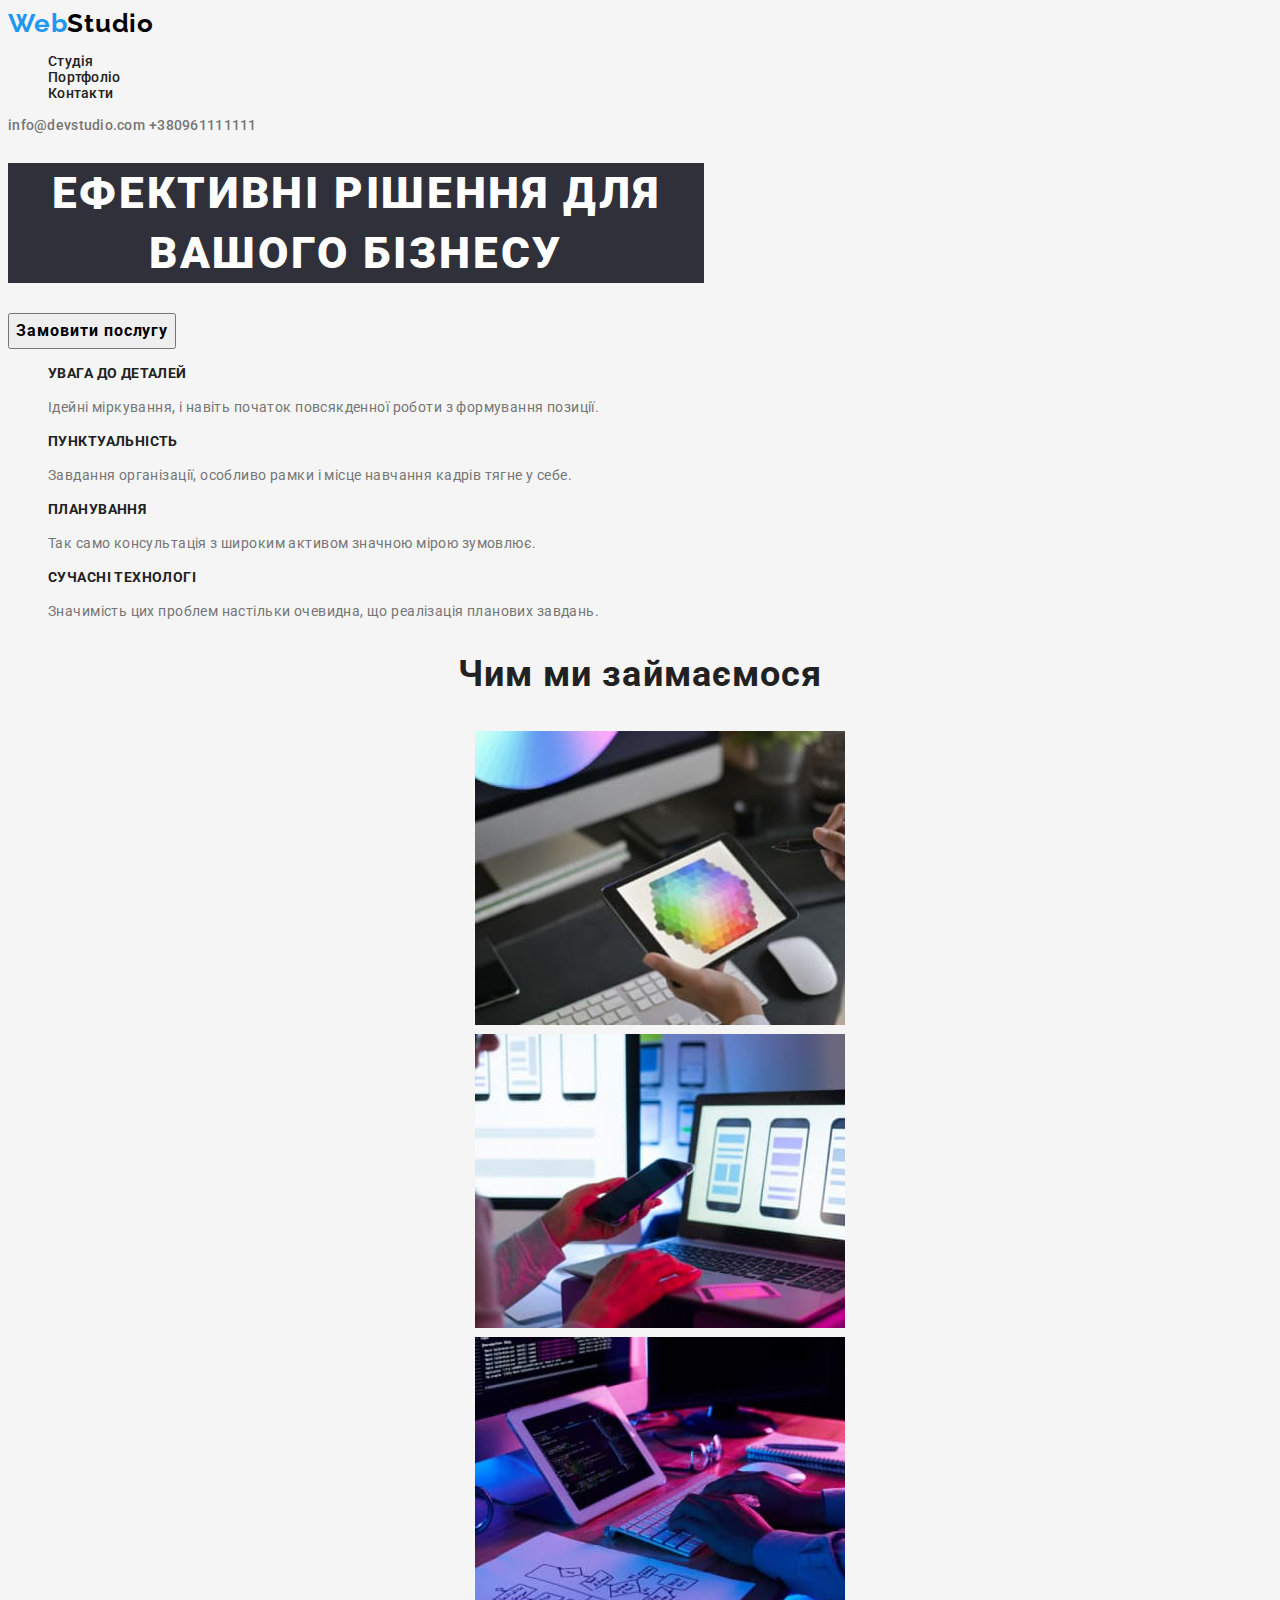
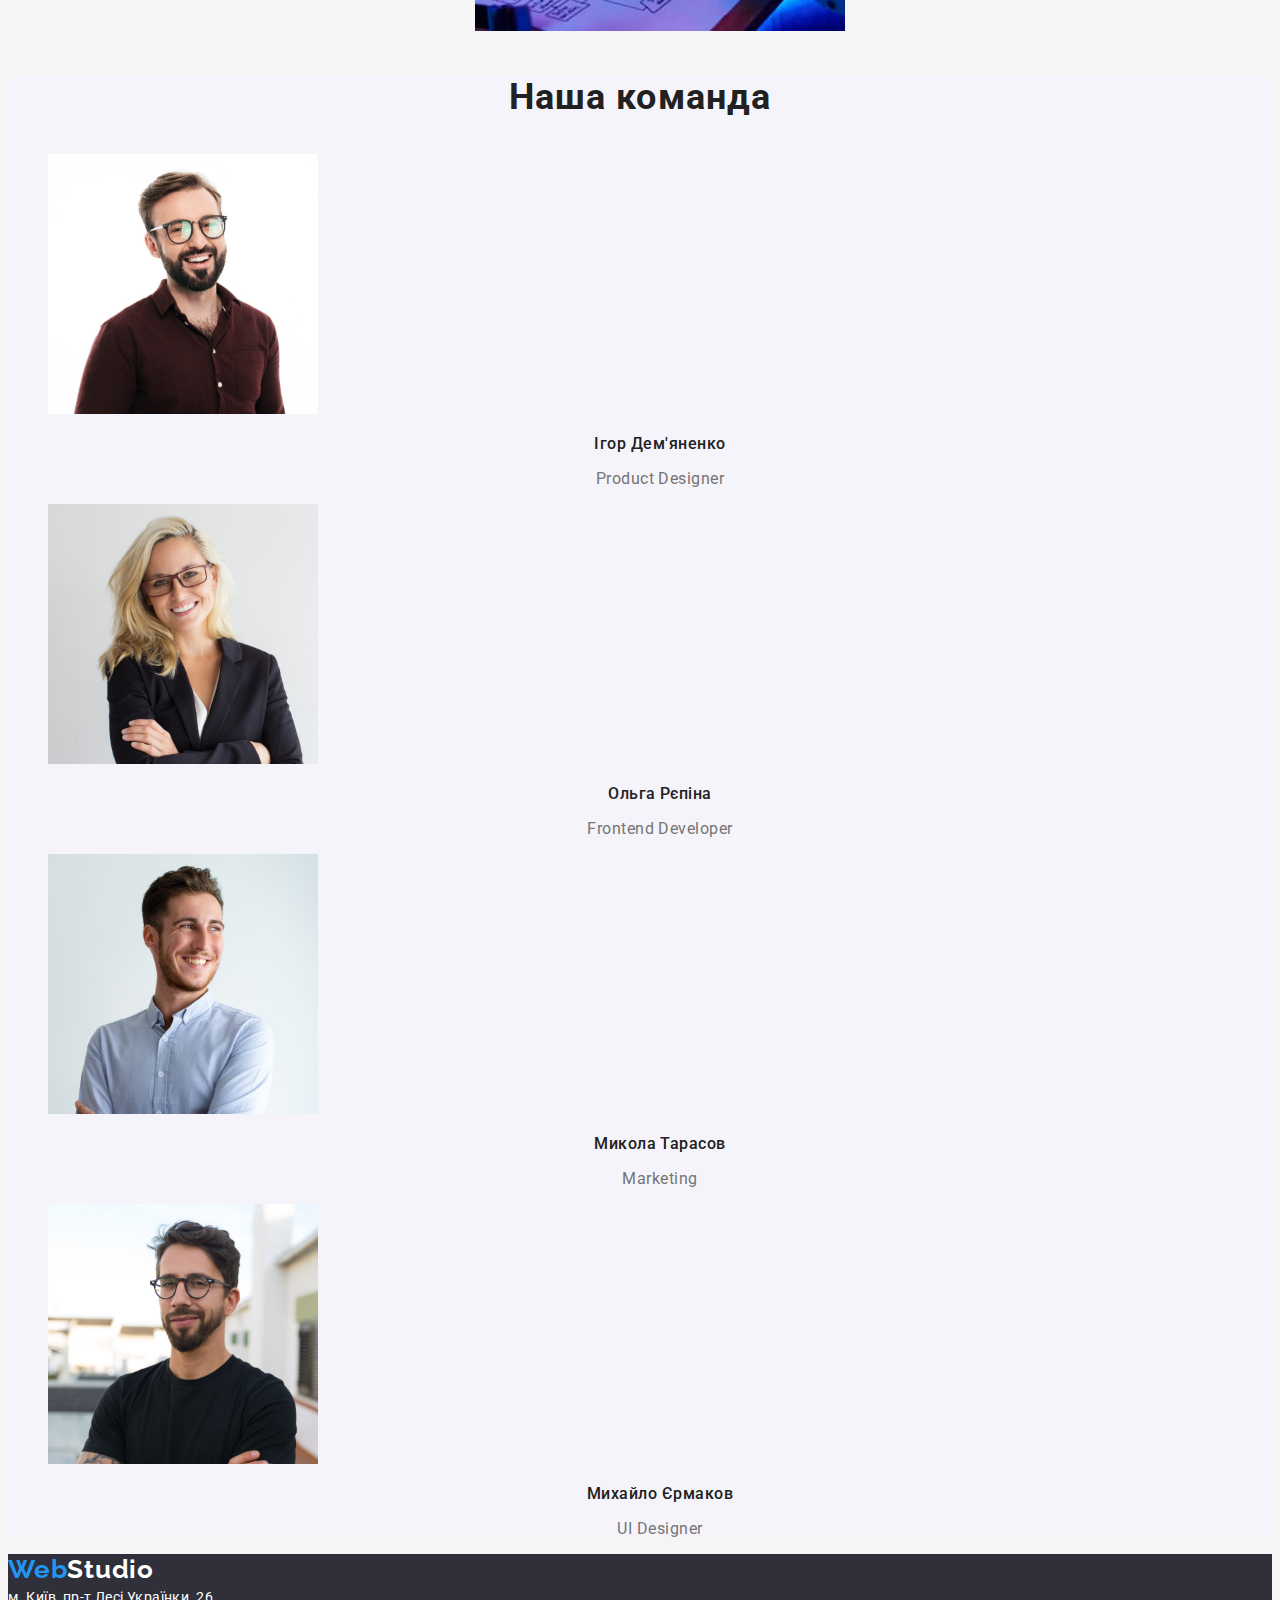
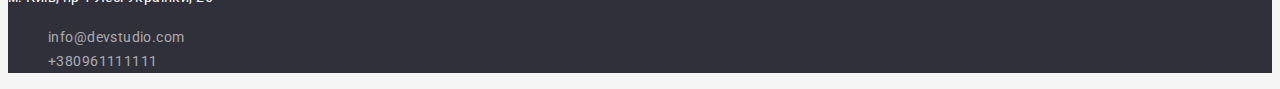
<file: index.html>
<!DOCTYPE html>
<html lang="en">
  <head>
    <meta charset="UTF-8" />
    <meta http-equiv="X-UA-Compatible" content="IE=edge" />
    <meta name="viewport" content="width=device-width, initial-scale=1.0" />
    <title>Webstudio</title>
    <link rel="preconnect" href="https://fonts.googleapis.com" />
    <link rel="preconnect" href="https://fonts.gstatic.com" crossorigin />
    <link
      href="https://fonts.googleapis.com/css2?family=Montserrat:wght@400;700&family=Raleway:wght@700&family=Roboto:wght@400;500;700;900&display=swap"
      rel="stylesheet"
    />
    <link rel="stylesheet" href="./css/styles.css" />
  </head>
  <body>
    <!-- Up -->
    <header>
      <nav>
        <a class="logo" href="WebStudio">
          Web<span class="logo-header">Studio</span></a
        >
        <ul class="nav-list list">
          <li class="nav-item"><a href="" class="nav-link link">Студія</a></li>
          <li class="nav-item">
            <a href="./portfolio.html" class="nav-link link">Портфоліо</a>
          </li>
          <li class="nav-item">
            <a href="" class="nav-link link">Контакти</a>
          </li>
        </ul>
      </nav>
      <a href="mailto:" class="header-mail link">info@devstudio.com</a>
      <a href="tel:+380961111111" class="header-tel link">+380961111111</a>
    </header>
    <!-- Middle -->
    <main>
      <section>
        <h1 class="middle-text">Ефективні рішення для вашого бізнесу</h1>
        <button class="order-btn" type="button">Замовити послугу</button>
      </section>

      <section class="hero">
        <ul class="hero-list list">
          <li class="hero-list-item">
            <h3 class="hero-title">УВАГА ДО ДЕТАЛЕЙ</h3>
            <p class="hero-text">
              Ідейні міркування, і навіть початок повсякденної роботи з
              формування позиції.
            </p>
          </li>
          <li class="hero-list-item">
            <h3 class="hero-title">ПУНКТУАЛЬНІСТЬ</h3>
            <p class="hero-text">
              Завдання організації, особливо рамки і місце навчання кадрів тягне
              у себе.
            </p>
          </li>
          <li class="hero-list-item">
            <h3 class="hero-title">ПЛАНУВАННЯ</h3>
            <p class="hero-text">
              Так само консультація з широким активом значною мірою зумовлює.
            </p>
          </li>
          <li class="hero-list-item">
            <h3 class="hero-title">СУЧАСНІ ТЕХНОЛОГІ</h3>
            <p class="hero-text">
              Значимість цих проблем настільки очевидна, що реалізація планових
              завдань.
            </p>
          </li>
        </ul>
      </section>

      <section class="work">
        <h2 class="work-title">Чим ми займаємося</h2>
        <ul class="work-list list">
          <li>
            <img
              src="./images/box3.jpg"
              class="work-list-img3"
              alt="планшет"
              width="370"
              height="294"
            />
          </li>
          <li>
            <img
              src="./images/box2.jpg"
              class="work-list-img2"
              alt="телефон"
              width="370"
              height="294"
            />
          </li>
          <li>
            <img
              src="./images/box1.jpg"
              class="work-list-img1"
              alt="клавiатура"
              width="370"
              height="294"
            />
          </li>
        </ul>
      </section>

      <section class="team">
        <h3 class="team-title">Наша команда</h3>

        <ul class="team-list list">
          <li>
            <img
              src="./images/igor.jpg"
              class="workers-photo"
              alt="Ігор Дем'яненко"
              width="270"
              height="260"
            />
            <h3 class="worker-title">Ігор Дем'яненко</h3>
            <p class="team-text">Product Designer</p>
          </li>
          <li>
            <img
              src="./images/olga.jpg"
              class="workers-photo"
              alt="Ольга Рєпіна"
              width="270"
              height="260"
            />
            <h3 class="worker-title">Ольга Рєпіна</h3>
            <p class="team-text">Frontend Developer</p>
          </li>
          <li>
            <img
              src="./images/mykola.jpg"
              class="workers-photo"
              alt="Микола Тарасов"
              width="270"
              height="260"
            />
            <h3 class="worker-title">Микола Тарасов</h3>
            <p class="team-text">Marketing</p>
          </li>
          <li>
            <img
              src="./images/mykhailo.jpg"
              class="workers-photo"
              alt="Михайло Єрмаков"
              width="270"
              height="260"
            />
            <h3 class="worker-title">Михайло Єрмаков</h3>
            <p class="team-text">UI Designer</p>
          </li>
        </ul>
      </section>
    </main>
    <!-- Bottom -->
    <footer class="color-foot">
      <a class="logo" href="WebStudio"
        >Web<span class="logo-bottom">Studio</span></a
      >
      <address class="adress-name">м. Київ, пр-т Лесі Українки, 26</address>
      <ul class="list">
        <li>
          <a href="mailto:" class="bottom-mail">info@devstudio.com</a>
        </li>
        <li>
          <a href="tel:+380961111111" class="bottom-tel">+380961111111</a>
        </li>
      </ul>
    </footer>
  </body>
</html>
</file>
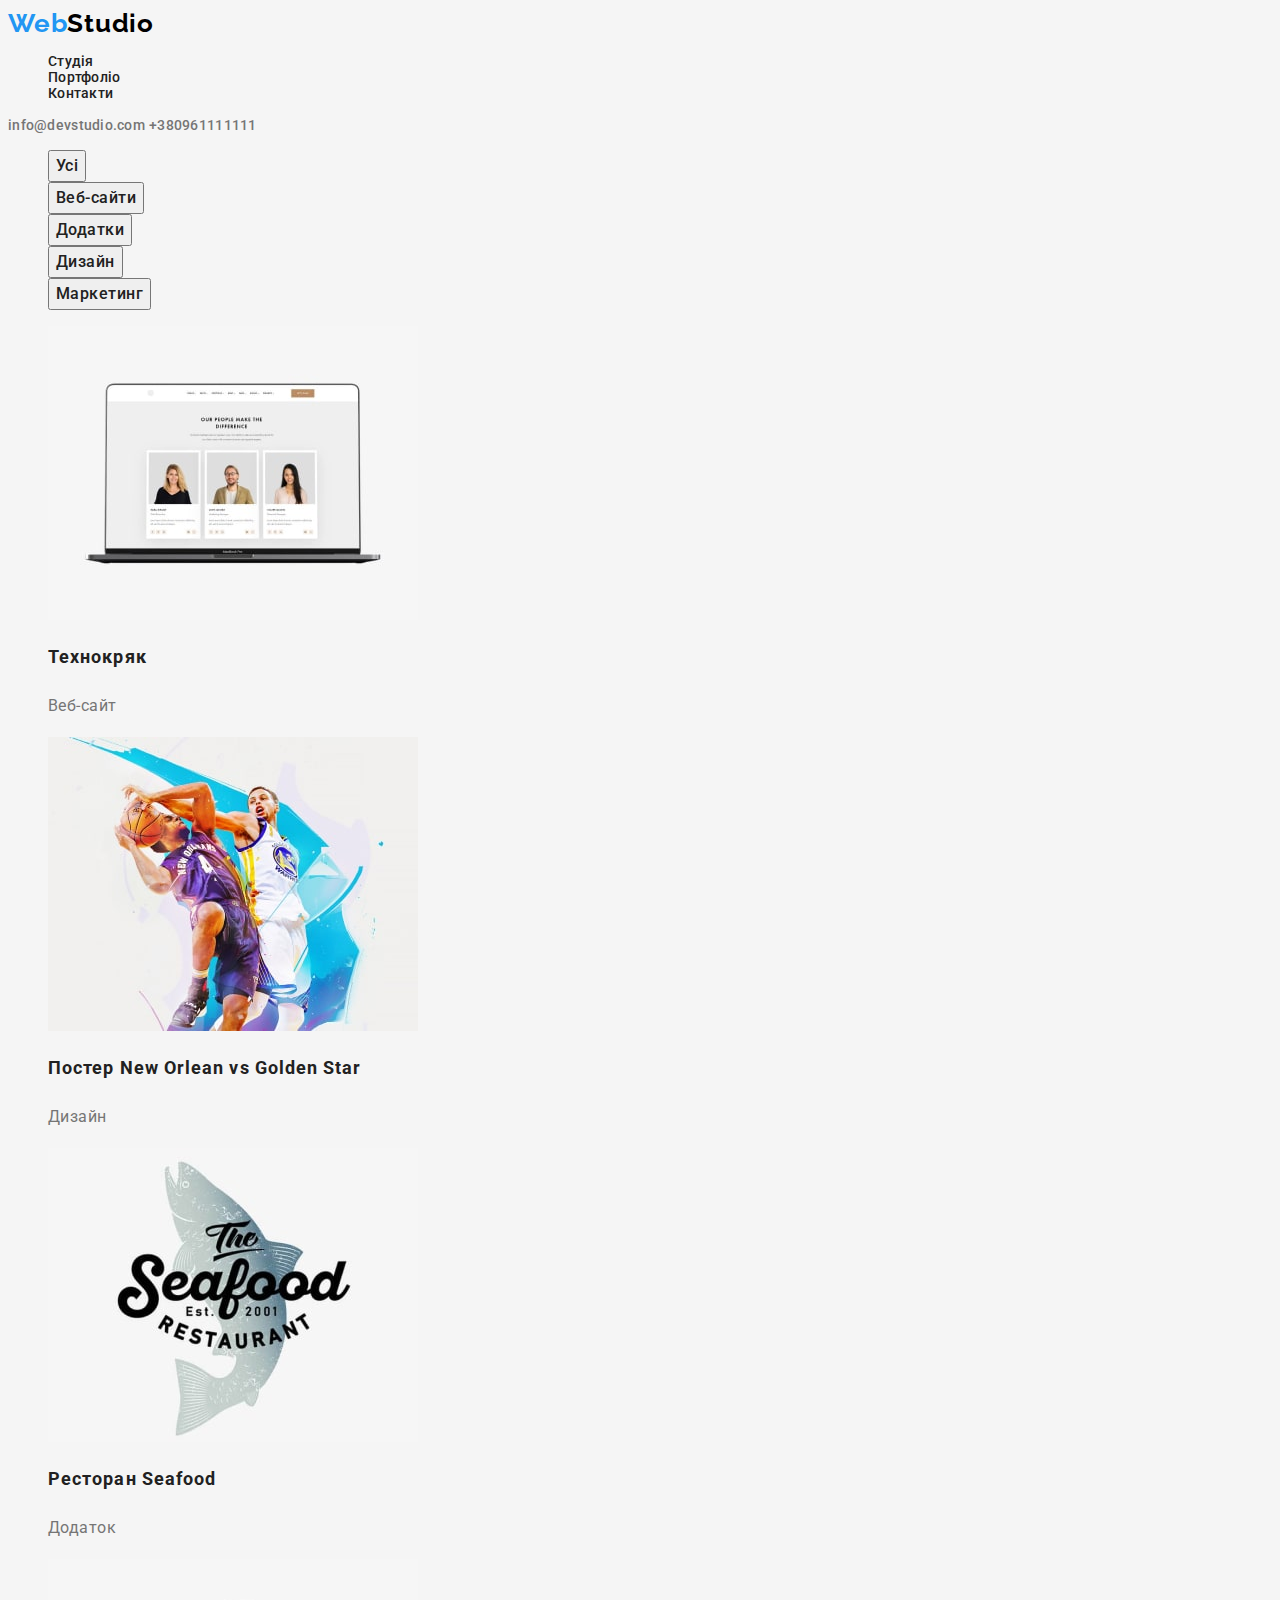
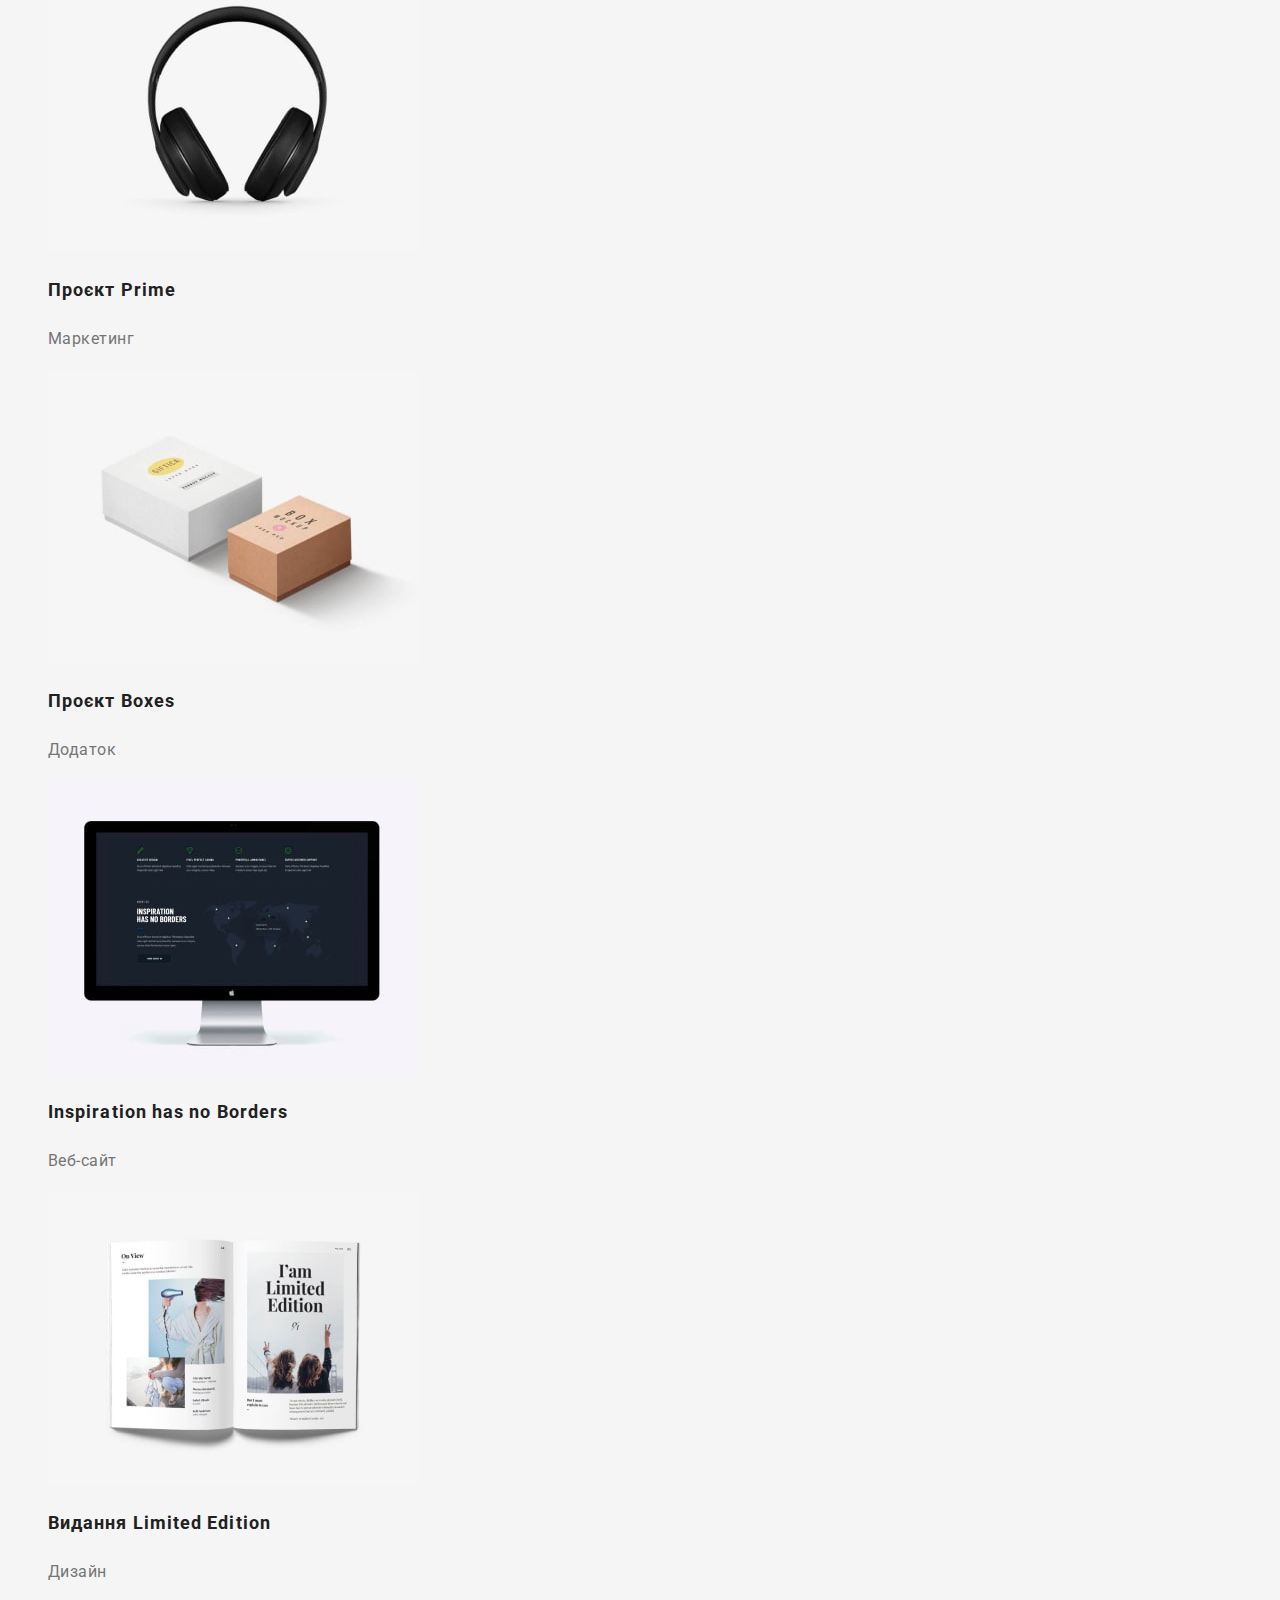
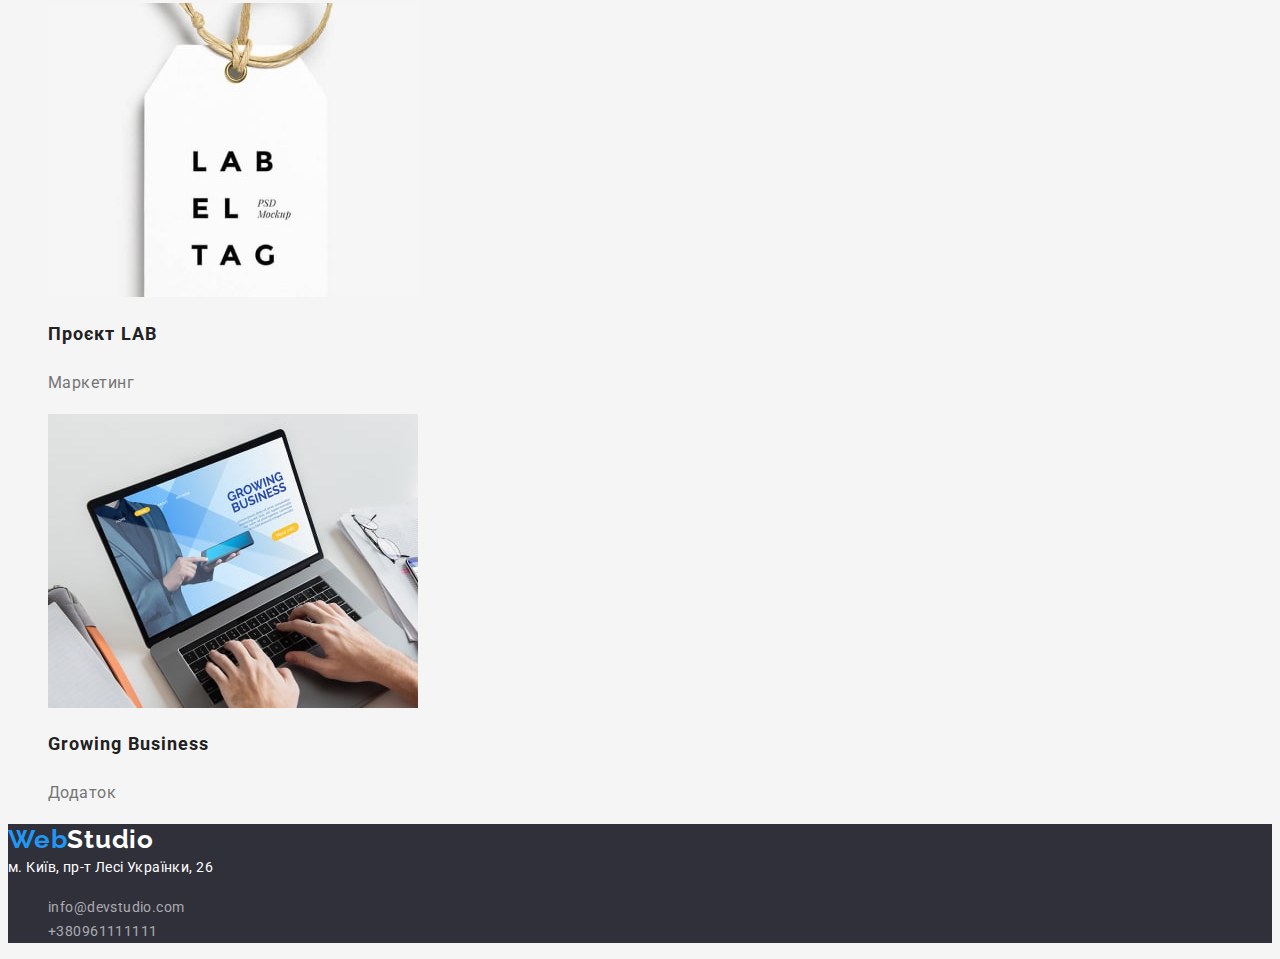
<file: portfolio.html>
<!DOCTYPE html>
<html lang="en">
<head>
    <meta charset="UTF-8">
    <meta http-equiv="X-UA-Compatible" content="IE=edge">
    <meta name="viewport" content="width=device-width, initial-scale=1.0">
    <title>Portfolio</title>
    <link rel="preconnect" href="https://fonts.googleapis.com">
<link rel="preconnect" href="https://fonts.gstatic.com" crossorigin>
<link href="https://fonts.googleapis.com/css2?family=Montserrat:wght@400;700&family=Raleway:wght@700&family=Roboto:wght@400;500;700;900&display=swap" rel="stylesheet">
<link rel="stylesheet" href="./css/styles.css">
</head>
<body>

 <!-- Up -->
    <header>
        <nav>
            <a class="logo" href="WebStudio">Web<span class="logo-header">Studio</span></a>
                <ul class="nav-list list">
                    <li class="nav-item"> <a href="./index.html" class="nav-link link">Студія</a> </li>
                    <li class="nav-item"> <a href="" class="nav-link link">Портфоліо</a> </li>
                    <li class="nav-item"> <a href="" class="nav-link link">Контакти</a> </li>
                </ul>
        </nav>
        <a href="mailto:" class="header-mail link">info@devstudio.com</a>
        <a href="tel:+380961111111" class="header-tel link">+380961111111</a>
    </header>
<!--Middle-->
    <main>
        <section class="list">
            <ul class="list">
                <li> <button class="btn" type="button">Усі</button> </li>
                <li> <button class="btn" type="button">Веб-сайти</button> </li>
                <li> <button class="btn" type="button">Додатки</button> </li>
                <li> <button class="btn" type="button">Дизайн</button> </li>
                <li> <button class="btn" type="button">Маркетинг</button> </li>
            </ul>
            <ul class="product list">
            <li>
                <a> <img src="./images/notebook-min.jpg" alt="ноутбук три обличчя" width="370">
                    <h2 class="product-title">Технокряк</h2> 
                    <p class="product-categories">Веб-сайт</p> 
                </a>
            </li>
            <li>
                <a> <img src="./images/poster2-min.jpg" alt="постер баскетбол" width="370"> 
                    <h2 class="product-title">Постер New Orlean vs Golden Star</h2> 
                    <p class="product-categories">Дизайн</p> 
                </a>
        </li>
            <li>
                <a> <img src="./images/restoran3-min.jpg" alt="лого ресторану" width="370"> 
                    <h2 class="product-title">Ресторан Seafood</h2> 
                    <p class="product-categories">Додаток</p> 
                </a>
            </li>
            <li>
                <a> <img src="./images/headphones4-min.jpg" alt="навушники" width="370"> 
                    <h2 class="product-title">Проєкт Prime</h2> 
                    <p class="product-categories">Маркетинг</p>
                 </a>
                </li>
            <li>
                <a> <img src="./images/project5-min.jpg" alt="двi коробки" width="370"> 
                    <h2 class="product-title">Проєкт Boxes</h2> 
                    <p class="product-categories">Додаток</p> 
                </a>
            </li>
            <li>
                <a> <img src="./images/monitor6-min.jpg" alt="монiтор пк" width="370"> 
                    <h2 class="product-title">Inspiration has no Borders</h2> 
                    <p class="product-categories">Веб-сайт</p> 
                </a>
            </li>
            <li>
                <a> <img src="./images/journal7-min.jpg" alt="журнал" width="370"> 
                    <h2 class="product-title">Видання Limited Edition</h2> 
                    <p class="product-categories">Дизайн</p>
                 </a>
                </li>
            <li>
                <a> <img src="./images/label8-min.jpg" alt="етикетка" width="370">
                     <h2 class="product-title">Проєкт LAB</h2> 
                     <p class="product-categories">Маркетинг</p> 
                    </a>
                </li>
            <li>
                <a> <img src="./images/business9-min.jpg" alt="ноутбук бiзнес" width="370"> 
                    <h2 class="product-title">Growing Business</h2>
                     <p class="product-categories">Додаток</p> 
                    </a>
                </li>
            </ul>
        </section>
    </main>
    <!-- Bottom -->
    <footer class="color-foot">
        <a class="logo" href="WebStudio"
          >Web<span class="logo-bottom">Studio</span></a
        >
        <address class="adress-name">м. Київ, пр-т Лесі Українки, 26</address>
        <ul class="list">
          <li>
            <a href="mailto:" class="bottom-mail">info@devstudio.com</a>
          </li>
          <li>
            <a href="tel:+380961111111" class="bottom-tel">+380961111111</a>
          </li>
        </ul>
      </footer>
    </body>
  </html>
</file>
<file: css/styles.css>
/*--цвет основного текста #212121 --*/
/*--вторичный цвет текста #757575 --*/
/*--акцент #2196F3 --*/
/* цвет фона #F5F5F5 */
/* цвет вторичного фона #F5F4FA */


:root {
--primary-text-color: #212121;
--title-text-color: #757575;
--accent-color: #2196F3;
}

body {
  background-color: #f5f5f5;
  color: var(--title-text-color);
  font-family: "Roboto", sans-serif;
}
/* reset start */
.list {
  list-style: none;
}

.link {
  text-decoration: none;
}

a {
  text-decoration: none;
}
/* reset end */

/*---------HEADER----------*/

.logo {
  font-weight: 700;
  font-size: 26px;
  line-height: calc(31 / 26);
  letter-spacing: 0.03em;
  font-family: Raleway;

  color: var(--accent-color);
}

.logo-header {
  color: #000000;
}
.nav-list {
  font-weight: 500;
  font-size: 14px;
  line-height: calc(16 / 14);
  letter-spacing: 0.02em;

  color: var(--primary-text-color);
}
.nav-item {
  font-weight: 500;
  font-size: 14px;
  line-height: calc(16 / 14);
  letter-spacing: 0.02em;

  color:var(--primary-text-color);
}
.nav-link {
  font-weight: 500;
  font-size: 14px;
  line-height: calc(16 / 14);
  letter-spacing: 0.02em;

  color: var(--primary-text-color);
}

.nav-link:hover,
.nav-link:focus {
color: var(--accent-color);
}

.header-mail {
  font-weight: 500;
  font-size: 14px;
  line-height: calc(16 / 14);
  letter-spacing: 0.02em;
  color: var(--title-text-color);
}

.header-mail:hover,
.header-mail:focus {
  color: var(--accent-color);
}

.header-tel {
  font-weight: 500;
  font-size: 14px;
  line-height: calc(16 / 14);
  letter-spacing: 0.02em;
  color: var(--title-text-color);
}

.header-tel:hover,
.header-tel:focus {
  color: var(--accent-color);
}
/* header end */

/*---------HERO--------*/
.middle-text {

  width: 696px;
  height: 120px;
  left: 506px;
  top: 267px;
  
  font-style: normal;
  font-weight: 900;
  font-size: 44px;
  line-height: calc(60/44); 
  text-align: center;
  letter-spacing: 0.06em;
  text-transform: uppercase;
  
  color: #FFFFFF;
  background-color: #2F303A;
}

.order-btn{
  font-family: 'Roboto';
  font-style: normal;
  font-weight: 700;
  font-size: 16px;
  line-height: calc(30/16);
  display: flex;
  align-items: center;
  text-align: center;
  letter-spacing: 0.06em;
}

.hero-title {
  font-size: 14px;
  line-height: calc(16 / 14);
  letter-spacing: 0.03em;
  text-transform: uppercase;
  color: var(--primary-text-color);
}
.hero-text {
  font-size: 14px;
  line-height: calc(24 / 14);
  letter-spacing: 0.03em;
}

/*---------WORK--------*/
.work {
  font-weight: 700;
  font-size: 36px;
  line-height: calc(42 / 36);
  text-align: center;
  letter-spacing: 0.03em;

  color: var(--primary-text-color);
}

.work-title {
  font-size: 36px;
  line-height: calc(42 / 36);
  text-align: center;
  letter-spacing: 0.03em;

  color: var(--primary-text-color);
}
.worker-title {
  font-style: normal;
  font-weight: 500;
  font-size: 16px;
  line-height: calc(19 / 16);

  text-align: center;
  letter-spacing: 0.03em;

  color: var(--primary-text-color);
}

.team {
  background: #f5f4fa;
}
.team-title {
  font-size: 36px;
  line-height: calc(42 / 36);
  text-align: center;
  letter-spacing: 0.03em;

  background-color: #f5f4fa;
  color: var(--primary-text-color);
}
.team-list {
  height: calc(368 / 1170);
}
.team-workers {
  height: calc(368 / 1170);
}

.team-text {
  font-size: 16px;
  line-height: calc(19 / 16);
  text-align: center;
  letter-spacing: 0.03em;

  color: var(--title-text-color);
}

/*-------------------PAGE2-----------*/
.btn {
  font-family: "Roboto";
  cursor: pointer;
  font-style: normal;
  font-weight: 500;
  font-size: 16px;
  line-height: calc(26 / 16);
  text-align: center;
  letter-spacing: 0.03em;
  color: var(--primary-text-color);
}
.product-title {
  font-style: normal;
  font-size: 18px;
  line-height: calc(36 / 18);

  letter-spacing: 0.06em;

  color: var(--primary-text-color);
}

.product-categories {
  font-style: normal;
  font-size: 16px;
  line-height: calc(30 / 16);

  letter-spacing: 0.03em;

  color: var(--title-text-color);
}

.middle-btms:hover,
.middle-btms:focus {
  background-color: blue;
}

/*-------------------PAGE2 end-----------*/

/*---footer---*/

.color-foot{
  background-color: #2F303A;
}

.logo {
  font-weight: 700;
  font-size: 26px;
  line-height: calc(31/26);
  letter-spacing: 0.03em;
  color: var(--accent-color);
}
.logo-bottom {
  color:#FFFFFF;
}

.adress-name {
  font-size: 14px;
  line-height: calc(24/14);
  letter-spacing: 0.03em;
  font-style: normal;

  color: #FFFFFF;
}

.bottom-mail {
  font-size: 14px;
  line-height: calc(24/14);
  letter-spacing: 0.03em;
  color: rgba(255, 255, 255, 0.6);
}
.bottom-tel {
  font-size: 14px;
  line-height: calc(24 / 14);
  letter-spacing: 0.03em;
  color: rgba(255, 255, 255, 0.6);
}
/* footer end */
</file>
